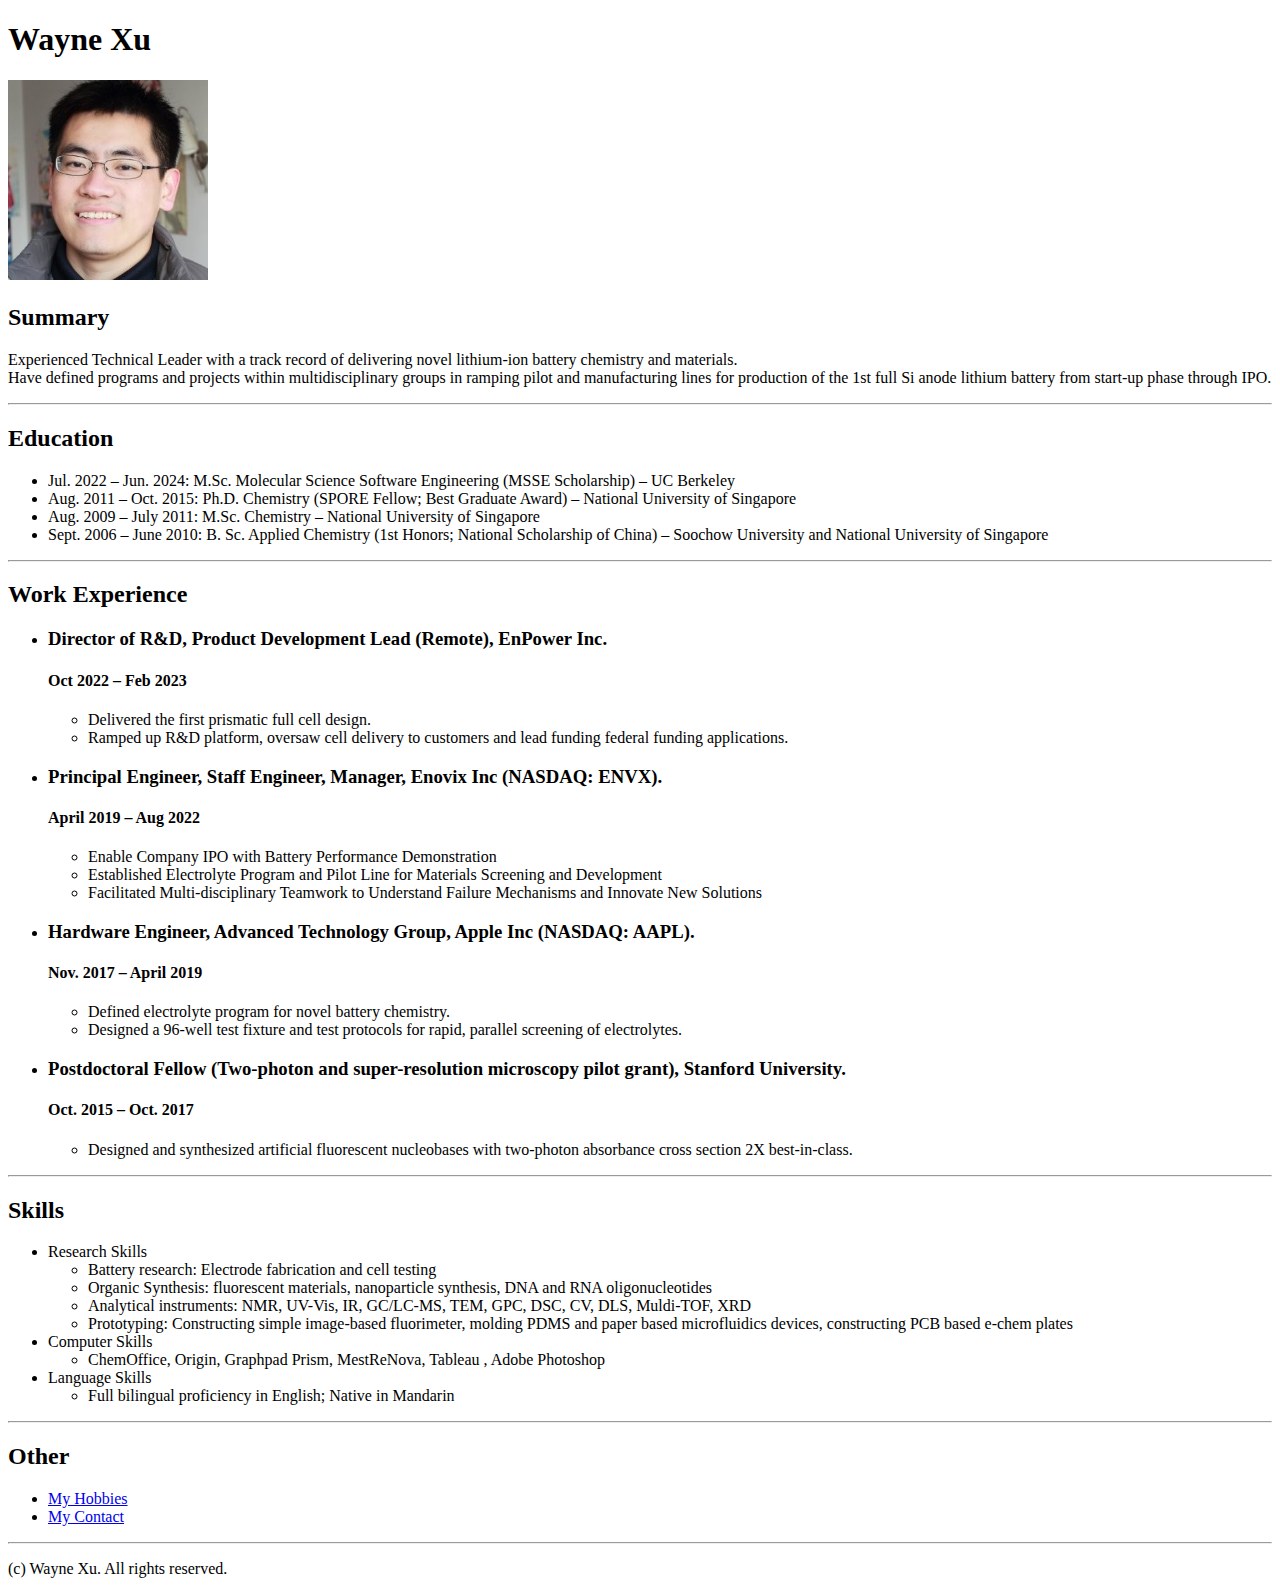
<file: 4-31 Capstone Online Resume/index.html>
<!DOCTYPE html>
<html lang="en">
<head>
  <meta charset="UTF-8">
  <meta name="viewport" content="width=device-width, initial-scale=1.0">
  <title>My Resume</title>
</head>
<body>
  <h1>Wayne Xu</h1>
    <img src="./assets/images/Wayne Xu.jpeg" height="200"/>
    <h2>Summary</h2>
      <p>Experienced Technical Leader with a track record of delivering 
      novel lithium-ion battery chemistry and materials. <br />Have 
      defined programs and projects within multidisciplinary groups 
      in ramping pilot and manufacturing lines for production of the 
      1st full Si anode lithium battery from start-up phase through IPO.</p>
    <hr />

    <h2>Education</h2>
      <ul>
        <li>Jul. 2022 – Jun. 2024: M.Sc. Molecular Science Software Engineering (MSSE Scholarship) – UC Berkeley</li>
        <li>Aug. 2011 – Oct. 2015: Ph.D. Chemistry (SPORE Fellow; Best Graduate Award) – National University of Singapore</li>
        <li>Aug. 2009 – July 2011: M.Sc. Chemistry – National University of Singapore</li>
        <li>Sept. 2006 – June 2010: B. Sc. Applied Chemistry (1st Honors; National Scholarship of China) – Soochow University and National University of Singapore</li>
      </ul>
    <hr />

    <h2>Work Experience</h2>
      <ul>
        <li><h3>Director of R&D, Product Development Lead (Remote), EnPower Inc.</h3></li>
        <h4>Oct 2022 – Feb 2023</h4>
        <ul>
          <li>Delivered the first prismatic full cell design.</li>
          <li>Ramped up R&D platform, oversaw cell delivery to customers and lead funding federal funding applications.</li>
        </ul>

        <li><h3>Principal Engineer, Staff Engineer, Manager, Enovix Inc (NASDAQ: ENVX).</h3></li>
        <h4>April 2019 – Aug 2022</h4>
        <ul>
          <li>Enable Company IPO with Battery Performance Demonstration</li>
          <li>Established Electrolyte Program and Pilot Line for Materials Screening and Development</li>
          <li>Facilitated Multi-disciplinary Teamwork to Understand Failure Mechanisms and Innovate New Solutions</li>
        </ul>

        <li><h3>Hardware Engineer, Advanced Technology Group, Apple Inc (NASDAQ: AAPL).</h3></li>
        <h4>Nov. 2017 – April 2019</h4>
        <ul>
          <li>Defined electrolyte program for novel battery chemistry.</li>
          <li>Designed a 96-well test fixture and test protocols for rapid, parallel screening of electrolytes.</li>
        </ul>

        <li><h3>Postdoctoral Fellow (Two-photon and super-resolution microscopy pilot grant), Stanford University.</h3></li>
        <h4>Oct. 2015 – Oct. 2017</h4>
        <ul>
          <li>Designed and synthesized artificial fluorescent nucleobases with two-photon absorbance cross section 2X best-in-class.</li>
        </ul>

      </ul>

      <hr />

      <h2>Skills</h2>
        <ul>
          <li>Research Skills</li>
            <ul>
              <li>Battery research: Electrode fabrication and cell testing</li>
              <li>Organic Synthesis: fluorescent materials, nanoparticle synthesis, DNA and RNA oligonucleotides</li>
              <li>Analytical instruments: NMR, UV-Vis, IR, GC/LC-MS, TEM, GPC, DSC, CV, DLS, Muldi-TOF, XRD</li>
              <li>Prototyping: Constructing simple image-based fluorimeter, molding PDMS and paper based microfluidics devices, constructing PCB based e-chem plates</li>
            </ul>
          <li>Computer Skills</li>
            <ul><li>ChemOffice, Origin, Graphpad Prism, MestReNova, Tableau , Adobe Photoshop</li></ul>
          <li>Language Skills</li>
            <ul><li>Full bilingual proficiency in English; Native in Mandarin</li></ul>
        </ul>

      <hr />

      <h2>Other</h2>
        <ul>
          <li><a href="./public/hobbies.html">My Hobbies</a></li>
          <li><a href="./public/contact.html">My Contact</a></li>
        </ul>
      
      <hr />
      
      <footer>
        <p>(c) Wayne Xu. All rights reserved.</p>
      </footer>
      
</body>
</html>
</file>
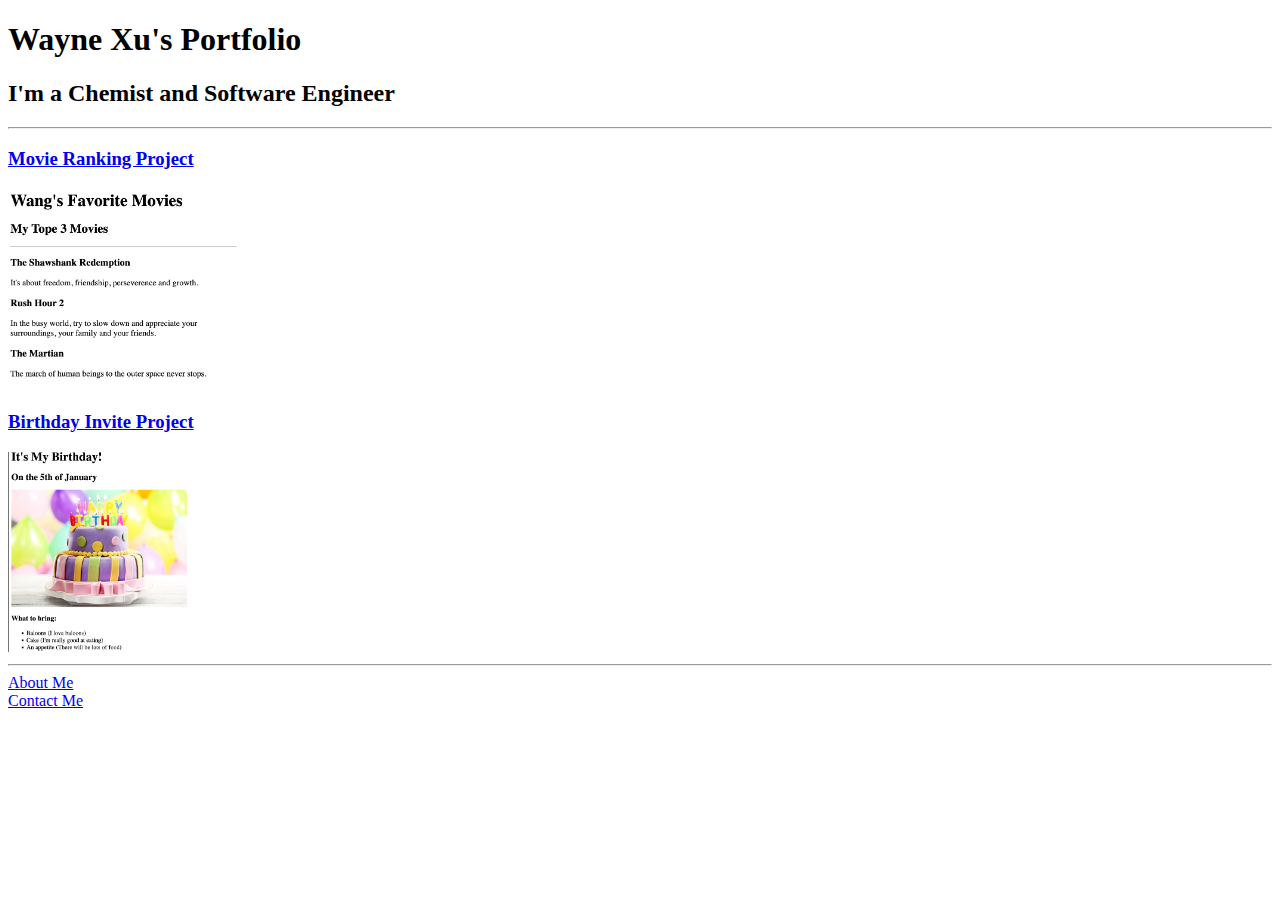
<file: 4-28 Portfolio Website/4.3 HTML Porfolio Project/index.html>
<!-- TODO 1: Create the HTML Boilerplate -->

<!-- TODO 2: Add Your previous projects' HTML into the public folder -->

<!-- TODO 3: Take screenshots of your project previews and add the images to the images folder -->

<!-- TODO 4: Add titles/subtitles etc. -->

<!-- TODO 5: Add a link to the project pages -->

<!-- TODO 6: Add images to show the project previews
HINT for TODO 6: You can use the height attribute set to 200 to make the image smaller:
https://developer.mozilla.org/en-US/docs/Web/HTML/Element/img#attr-height -->

<!-- TODO 7: Add the Contact Me and About Me page links -->

<!DOCTYPE html>
<html lang="en">
<head>
  <meta charset="UTF-8">
  <meta name="viewport" content="width=device-width, initial-scale=1.0">
  <title>Wayne Xu Personal Website</title>
</head>
<body>
  <h1>Wayne Xu's Portfolio</h1>
  <h2>I'm a Chemist and Software Engineer</h2>
  <hr />
  <h3>
    <a href="./public/movie-ranking.html">Movie Ranking Project</a>
  </h3>
  <a href="./public/movie-ranking.html"><img src="./assets/images/movie-ranking.png" height="200"></a>

  <h3>
    <a href="./public/birthday-invite.html">Birthday Invite Project</a>
  </h3>
  <a href="./public/birthday-invite.html"><img src="./assets/images/birthday-invite.png" height="200"></a>

  <hr />

  <a href="./public/about.html">About Me</a>
  <br />
  <a href="./public/contact.html">Contact Me</a>
</body>
</html>
</file>
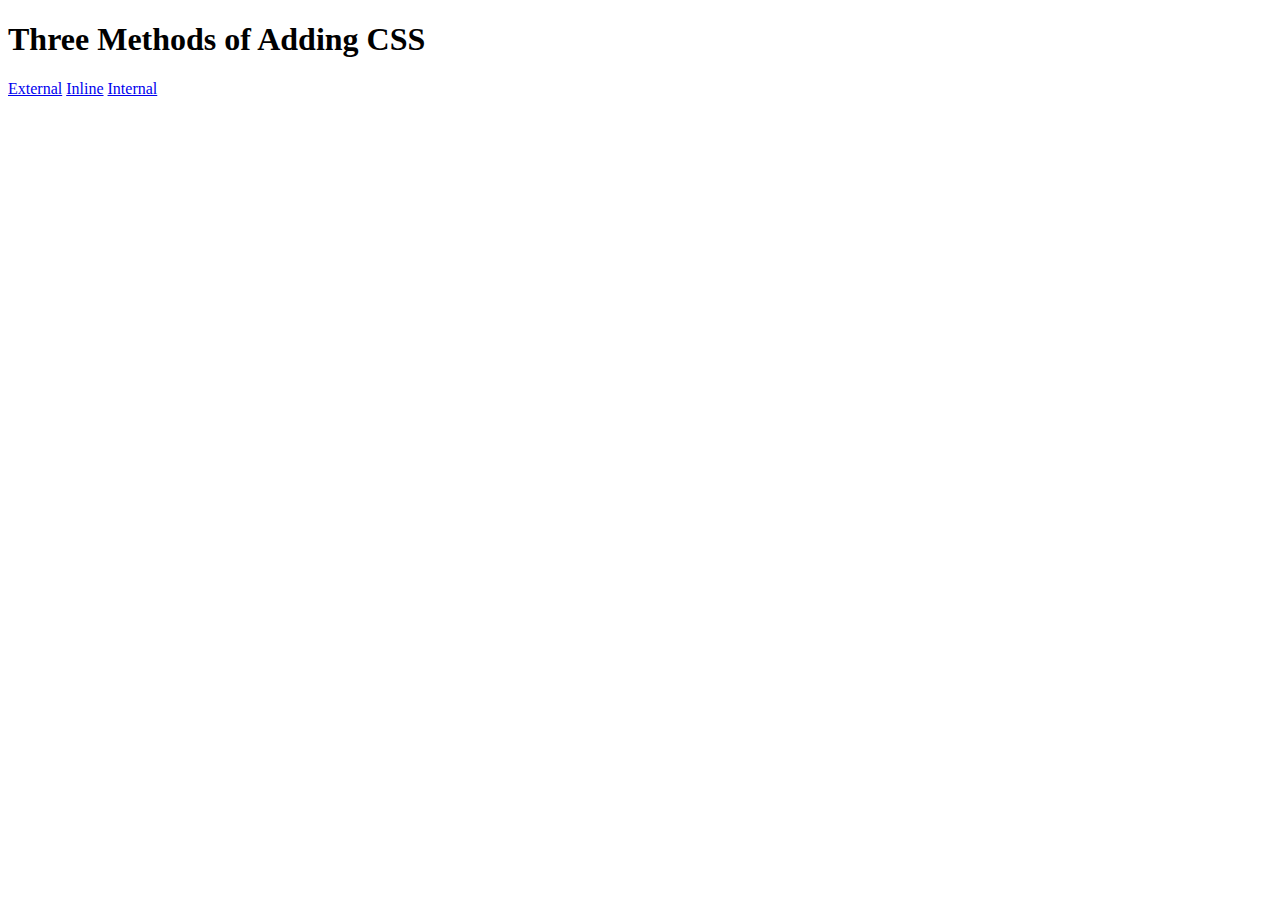
<file: 5-33 How to add CSS/5.1. Adding CSS/index.html>
<!DOCTYPE html>
<html lang="en">

<head>
  <meta charset="UTF-8">
  <title>Adding CSS</title>
</head>

<body>
  <h1>Three Methods of Adding CSS</h1>
  <!-- Create 3 Links to The 3 Webpages: inline, internal and external -->
  <a href="./external.html">External</a>
  <a href="./inline.html">Inline</a>
  <a href="./internal.html">Internal</a>
</body>

</html>
</file>
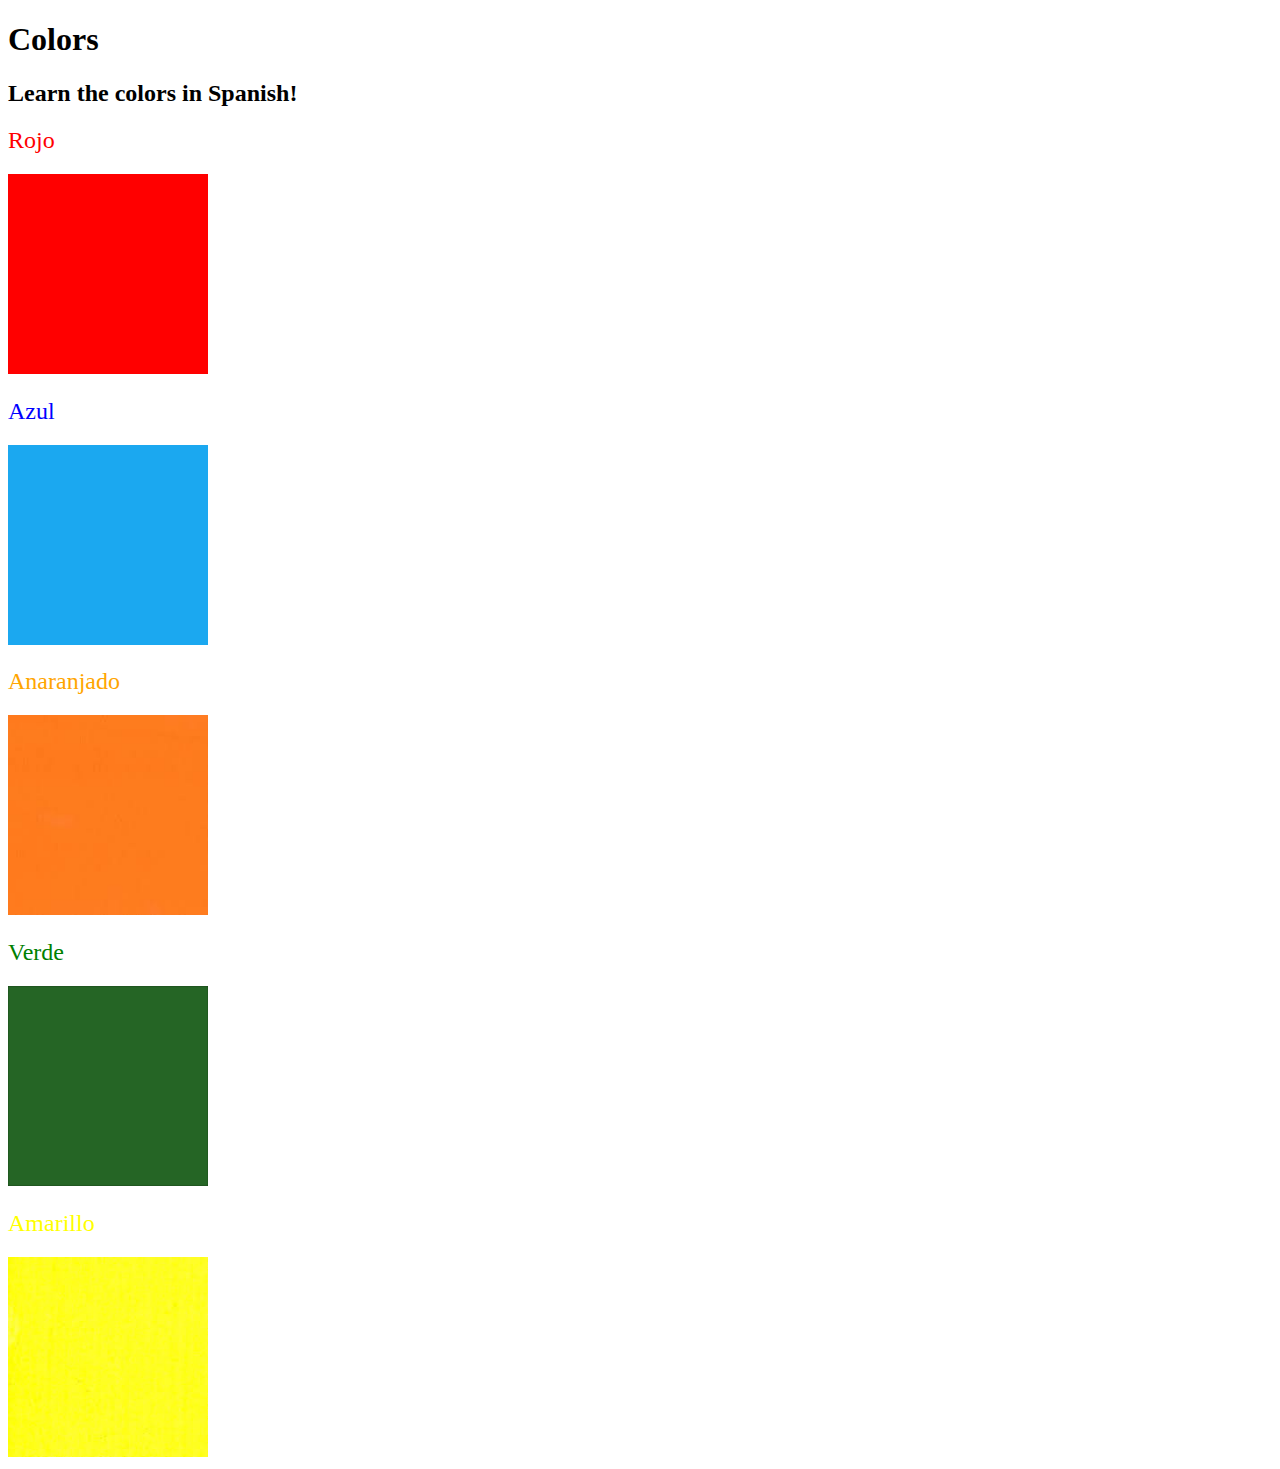
<file: 5-35 Colour Vocab Website/5.4 Color Vocab Project/index.html>
<!DOCTYPE html>
<html lang="en">

<head>
  <meta charset="UTF-8">
  <title>Spanish Vocabulary</title>
  <link rel="stylesheet" href="./style.css" />
</head>

<body>
  <h1>Colors</h1>
  <h2>Learn the colors in Spanish!</h2>
  <h2 class="color-title" id="red">Rojo</h2>
  <img class="color" src="./assets/images/red.png" alt="red" />

  <h2 class="color-title" id="blue">Azul</h2>
  <img src="./assets/images/blue.png" alt="blue" />

  <h2 class="color-title" id="orange">Anaranjado</h2>
  <img src="./assets/images/orange.png" alt="orange" />

  <h2 class="color-title" id="green">Verde</h2>
  <img src="./assets/images/green.png" alt="green" />

  <h2 class="color-title" id="yellow">Amarillo</h2>
  <img src="./assets/images/yellow.png" alt="yellow" />
</body>

</html>

<!-- 
TODOs
IMPORTANT: You should not need to make ANY CHANGES to index.html
All code should be written in your CSS file.

1. Create a CSS file and incorporate it as an external stylesheet.
2. Use CSS to style each of the color titles to meaning. 
Hint: Use the id to help if you don't know the words in spanish.
3. Use CSS to change all the color titles to have "font-weight: normal;"
4. Use CSS (not HTML) to make all the images 200px heigh and 200px wide. 
Hint: 
https://developer.mozilla.org/en-US/docs/Web/CSS/height
https://developer.mozilla.org/en-US/docs/Web/CSS/width
-->
</file>
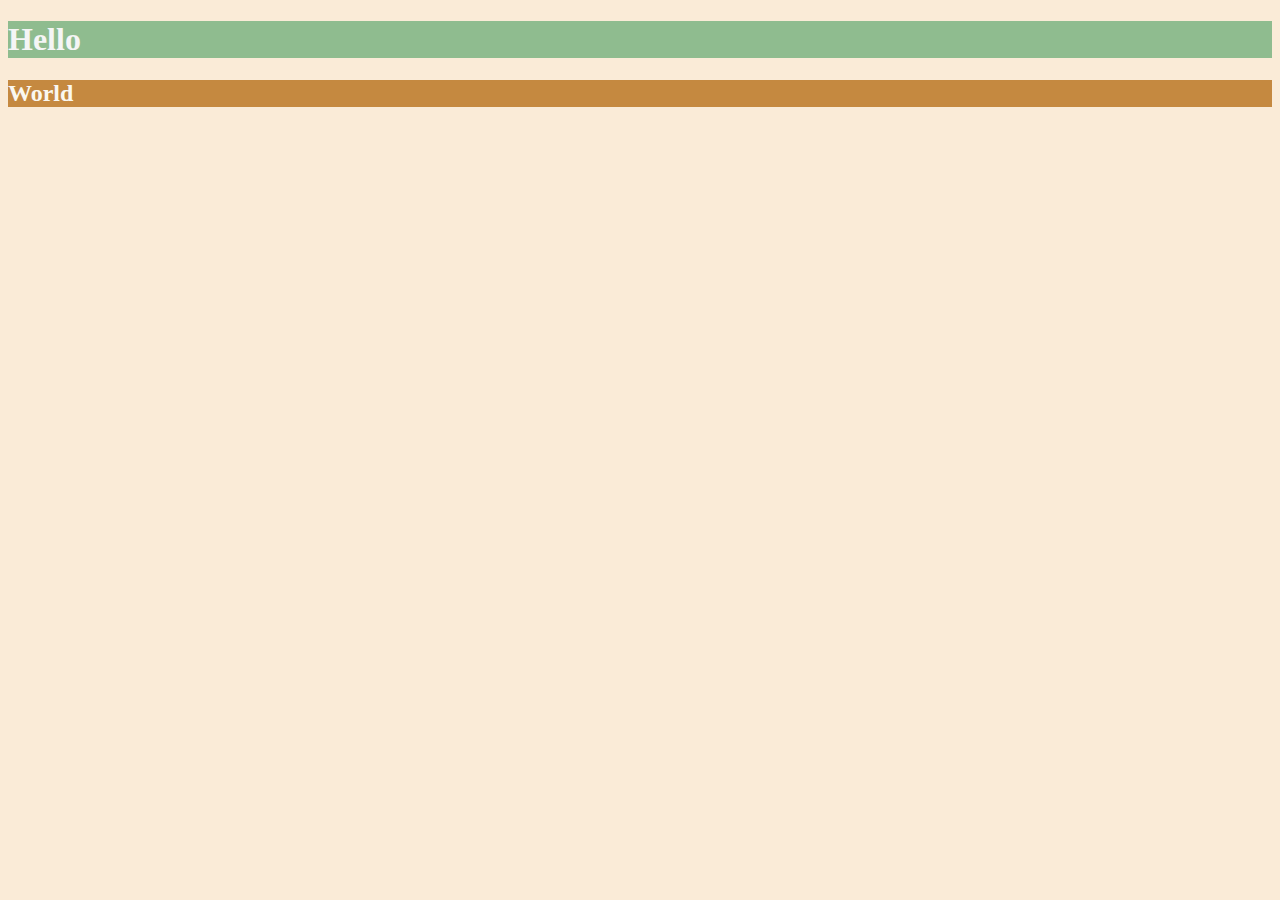
<file: 6-38 CSS Colours/6.0 CSS Colors/index.html>
<!DOCTYPE html>
<html lang="en">

<head>
  <meta charset="UTF-8">
  <title>Colors</title>
  <style>
  /* Write your CSS code here. */
    /* 1. Make the background of the webpage "antiquewhite"
    2. Make the h1 "whitesmoke"
    3. Make the background of the h1 "darkseagreen"
    4. Make the h2 #FAF8F1
    5. Make the background of the h2 "#C58940" */
    html {background-color: antiquewhite;}
    h1 {color: whitesmoke;}
    h1 {background-color: darkseagreen;}
    h2 {color: #FAF8F1;}
    h2 {background-color: #C58940;}
  </style>
</head>

<body>
  <h1>Hello</h1>
  <h2>World</h2>
</body>

</html>
</file>
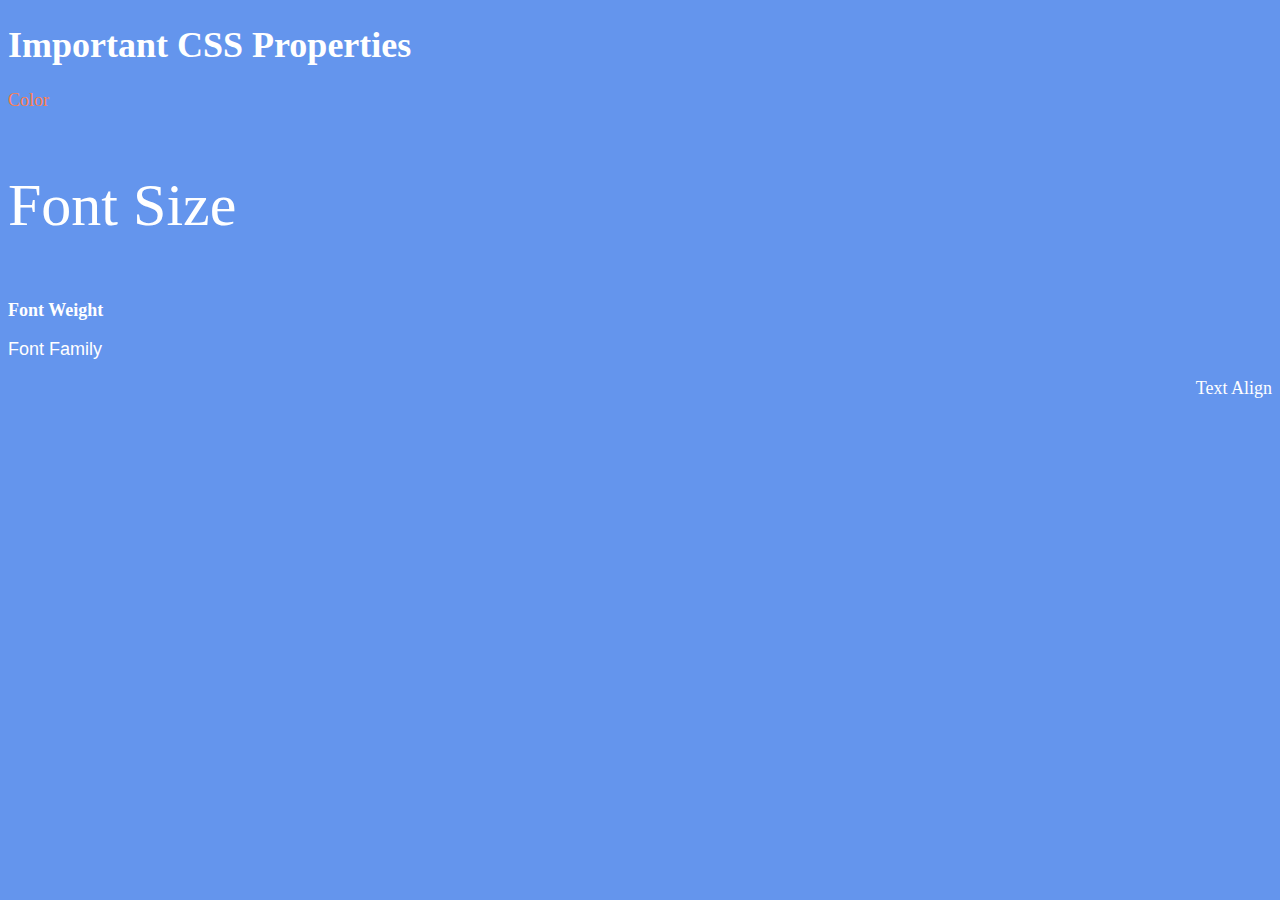
<file: 6-39 Font Properties/6.1 Font Properties/index.html>
<!DOCTYPE html>
<html lang="en">

<head>
  <meta charset="UTF-8">
  <title>CSS Properties</title>
  <style>
    body {
      background-color: cornflowerblue;
      color: white;
      font-size: 18px;
    }

    /* Don't change the CSS above, add Your CSS below */
    #color {color: coral;}
    #size {font-size: 2rem;}
    #weight {font-weight: 900;}
    #family {font-family: 'Noto Sans SC', sans-serif;}
    #align {text-align: right;}
    html {font-size: 30px;}
  </style>
</head>

<body>
  <h1>Important CSS Properties</h1>
  <p id="color">Color</p>
  <p id="size">Font Size</p>
  <p id="weight">Font Weight</p>
  <p id="family">Font Family</p>
  <p id="align">Text Align</p>
  <!-- TODOs
  1. Change the color of <p>Color</p> to "coral" color.
  2. Change the font size of <p>Font Size</p> to 2X the size of the root font size.
  3. Change the font weight of <p>Font Weight</p> to 900.
  4. Change the font family of <p>Font Family</p> to the Google font Caveat with regular (400) font weight.
  Link: https://fonts.google.com/specimen/Caveat
  5. Change the <p>Text Align</p> to right align.
  6. Change the the root (html element) font size to 30px -->
</body>

</html>
</file>
<file: 5-35 Colour Vocab Website/5.4 Color Vocab Project/style.css>
#red {color: red;}
#blue {color: blue;}
#orange {color: orange;}
#green {color: green;}
#yellow {color: yellow;}

.color-title {font-weight: normal;}

img {
  height: 200px;
  width: 200px;
}
</file>
